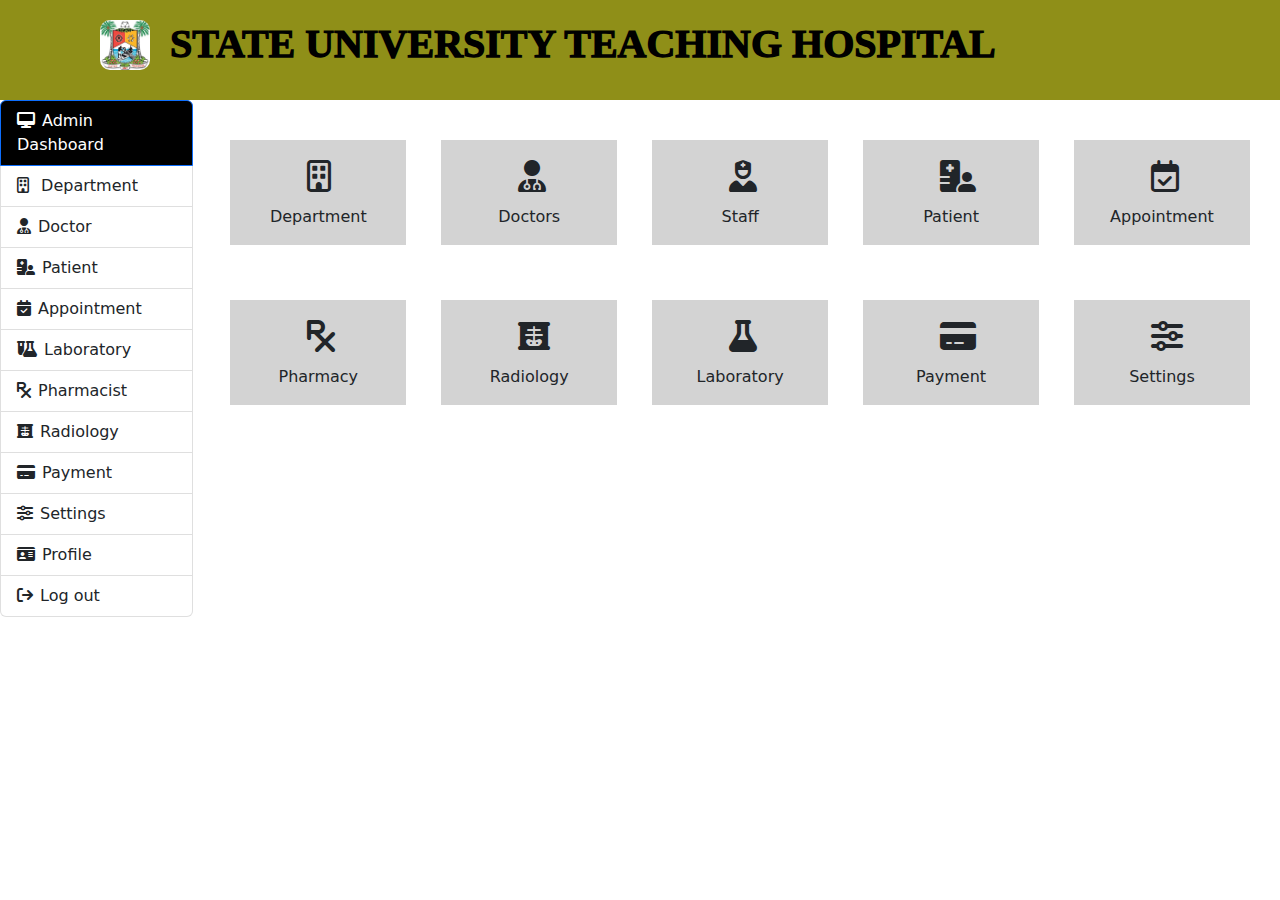
<file: admin.html>
<!DOCTYPE html>
<html lang="en">
<head>
    <meta charset="UTF-8">
    <meta name="viewport" content="width=device-width, initial-scale=1.0">
    <title>Document</title>
    <link href="bootstrap/css/bootstrap.css" rel="stylesheet" type="text/css">
    <link href="fa/css/all.css" rel="stylesheet" type="text/css">
    <link rel="stylesheet" href="loginpage.css" type="text/css">
</head>
<body>
    <!-- this row contain the title and the header -->
    <div class="row">         
                <div class="col-md-12 firstframe">
                  
                     <img src="images/laglogo.webp" alt="lagoslogo" class="laglogo">
                       
                     <h1 class="lasuth"> STATE UNIVERSITY TEACHING HOSPITAL</h1>
                    
                </div>
         </div>
         <!-- this row contain the sidebars and the  -->
         <div class="row">
        <div class="col-md-2 secondframe">
             <div class="col frameone">
                <!-- this is this side bar button -->        
                <div class="list-group newlist"> 
                    <button type="button" class="list-group-item list-group-item-action active dash"aria-current="true" id="dashboard_reset" >
                        <i class="fa-solid fa-desktop icon"></i>Admin Dashboard 
                    </button>
                    <button type="button" class="list-group-item list-group-item-action"> <i class="fa-regular fa-building icon"></i> Department</button>
                    <button type="button" class="list-group-item list-group-item-action"> <i class="fa-solid fa-user-doctor icon"></i>Doctor</button>             
                    <button type="button" class="list-group-item list-group-item-action"> <i class="fa-solid fa-hospital-user icon"></i>Patient</button>
                    <button type="button" class="list-group-item list-group-item-action"> <i class="fa-solid fa-calendar-check icon"></i>Appointment</button>             
                    <button type="button" class="list-group-item list-group-item-action"> <i class="fa-solid fa-flask-vial icon"></i>Laboratory</button>
                    <button type="button" class="list-group-item list-group-item-action"> <i class="fa-solid fa-prescription icon"></i>Pharmacist</button>              
                    <button type="button" class="list-group-item list-group-item-action"> <i class="fa-solid fa-x-ray icon"></i>Radiology</button>
                    <button type="button" class="list-group-item list-group-item-action"> <i class="fa-solid fa-credit-card icon"></i>Payment</button>
                    <button type="button" class="list-group-item list-group-item-action"> <i class="fa-solid fa-sliders icon"></i>Settings</button>  
                    <button type="button" class="list-group-item list-group-item-action"> <i class="fa-solid fa-id-card icon"></i>Profile</button>
                    <button type="button" class="list-group-item list-group-item-action"> <i class="fa-solid fa-arrow-right-from-bracket icon"></i>Log out</button>    
                </div>
            </div>
        </div>
        <!-- the other page beside the side bar -->
        <div class="col-md-10">
                
                <div class="row parent" id="firstrow">
                    <div class="col-md-2 option child" id="department">
                        <i class="fa-regular fa-building fa-2x icons"></i>
                        <p class="title">Department</p>
                    </div>
                     <div class="col-md-2 option child" id="doctor">
                      <i class="fa-solid fa-user-doctor fa-2x icons"></i>
                        <p class="title">Doctors</p>
                     </div>
                     <div class="col-md-2 option child" id="staff">
                        <i class="fa-solid fa-user-nurse fa-2x icons"></i>
                        <p class="title">Staff</p>
                     </div>
                     <div class="col-md-2 option child" id="patient">
                        <i class="fa-solid fa-hospital-user fa-2x icons"></i>
                        <p class="title"> Patient</p>
                     </div>
                     
                     <div class="col-md-2 option child" id="appointment">
                        <i class="fa-regular fa-calendar-check fa-2x icons"></i>
                        <p class="title">Appointment</p>
                    </div>
                </div>
                <div class="row parent"  id="secondrow">
                    <div class="col-md-2 option child" id="pharmacy">
                        <i class="fa-solid fa-prescription fa-2x icons"></i>
                        <p class="title">Pharmacy</p>
                    </div>
                     <div class="col-md-2 option child" id="radiology">
                        <i class="fa-solid fa-x-ray fa-2x icons"></i>
                        <p class="title">Radiology</p>
                     </div>
                     <div class="col-md-2 option child" id="laboratory">
                        <i class="fa-solid fa-flask fa-2x icons"></i>
                        <p class="title">Laboratory</p>
                     </div>
                     <div class="col-md-2 option child" id="payment">
                        <i class="fa-solid fa-credit-card fa-2x icons"></i>
                        <p class="title">Payment</p>
                     </div>
                    <div class="col-md-2 option child "id="settings">
                     <i class="fa-solid fa-sliders fa-2x icons"></i>
                     <p class="title">  Settings</p>
                  </div>
              </div>
              <!-- department_items Number stand for each this and counting from left to rights -->
              <div class="row" id="department_item1" style="display: none;">

               <div class="col-md-10">
                  <ul class="nav nav-tabs">
                    <li class="nav-item">
                      <a class="nav-link active" id="list_btn" href="#">Department List</a>
                    </li>
                    <li class="nav-item">
                       <a class="nav-link active" id="add_btn" href="#">Add New Department</a>
                    </li>
                  </ul>
                       <table class="table" id="list_dept">
                                      <thead>
                                          <tr>
                                              <th>ID</th>
                                              <th>Name</th>
                                              <th>Description</th>
                                              <th>Options</th>
                                              <!-- <th>Doctors</th> -->
                                          </tr>
                                      </thead>
                                      <tbody>
                                          <tr>
                                          <td data-label="ID">0001</td>
                                              <td data-label="Name">Nuerology</td>
                                              <td data-label="Description">They deal with patient like epilepsy,stroke etc</td>
                                              <td data-label="Options">
                                                  <a class="btn btn-primary" href="">Edit</a>
                                                  <a class="btn btn-danger" href="">Delete</a>
                                              </td>
                                          </tr>
                                          <tr>
                                              <td data-label="ID">0002</td>
                                              <td data-label="Name">A&E Department</td>
                                              <td data-label="Description">They deal with accident and emergency patient</td>
                                              <td data-label="Options">
                                                  <a class="btn btn-primary" href="">Edit</a>
                                                  <a class="btn btn-danger" href="">Delete</a>
                                              </td>
                                          </tr>
                                          <tr>
                                              <td data-label="ID">0003</td>
                                              <td data-label="Name">physiotherapy</td>
                                              <td data-label="Description">They deal with patient like stroke etc</td>
                                              <td data-label="Options">
                                                  <a class="btn btn-primary" href="">Edit</a>
                                                  <a class="btn btn-danger" href="">Delete</a>
                                              </td>
                                          </tr>
                                          <tr>
                                              <td data-label="ID">0004</td>
                                              <td data-label="Name">Surgery</td>
                                              <td data-label="Description">They deal with surgery</td>
                                              <td data-label="Options">
                                                  <a class="btn btn-primary" href="">Edit</a>
                                                  <a class="btn btn-danger" href="">Delete</a>
              
                                              </td>
                                          </tr>
                                      </tbody>
                                  </table>  
                                  <div id="add_dept" style="display: none;">
                                      <form action="" method="post">
                                          <h2 class="text-center">LASUTH</h2>
                                          <p class="text-center">Fill the follwwing to add new departmen</p>
                                          <label for="Username">Department Name</label>
                                          <input type="text" class="form-control enter">
                                          <label for="password"> Department Description</label>
                                          <input type="text" class="form-control enter">
                                          <input type="button" class="btn btn-success form-control enter" value="Add New Department">
                                      </form>
                                  </div>         
                  </div>
                  
                   
               </div>
               <div class="row" id="department_item2" style="display:none;">
                  
                  <div class="col-md-10">
                     <ul class="nav nav-tabs">
                       <li class="nav-item">
                         <a class="nav-link active" id="list_doc_btn" href="#">Doctor List</a>
                       </li>
                       <li class="nav-item">
                          <a class="nav-link active" id="add_doc_btn" href="#">Add New Doctor</a>
                       </li>
                     </ul>
                          <table class="table" id="list_doc_dept">
                                         <thead>
                                             <tr>
                                                 <th>ID</th>
                                                 <th> Doctor Name</th>
                                                 <th>Department Name</th>
                                                 
                                                 <th>Options</th>
                                             </tr>
                                         </thead>
                                         <tbody>
                                             <tr>
                                             <td data-label="ID">0001</td>
                                             <td> Dr Ogunjimi</td>
                                                 <td data-label="Name">Nuerology</td>
                                                 
                                                 <td data-label="Options">
                                                     <a class="btn btn-primary" href="">Edit</a>
                                                     <a class="btn btn-danger" href="">Delete</a>
                                                 </td>
                                             </tr>
                                             <tr>
                                                 <td data-label="ID">0002</td>
                                                 <td> Dr Alabi</td> 
                                                 <td data-label="Name">A&E Department</td>
                                                 <td data-label="Options">
                                                     <a class="btn btn-primary" href="">Edit</a>
                                                     <a class="btn btn-danger" href="">Delete</a>
                                                 </td>
                                                 
                                             </tr>
                                             <tr>
                                                 <td data-label="ID">0003</td>
                                                 <td> Dr Muritala</td> 
                                                 <td data-label="Name">physiotherapy</td>
                                                 <td data-label="Options">
                                                     <a class="btn btn-primary" href="">Edit</a>
                                                     <a class="btn btn-danger" href="">Delete</a>
                                                 </td>
                                             </tr>
                                             <tr>
                                                 <td data-label="ID">0004</td>
                                                 <td> Dr Kale</td>
                                                 <td data-label="Name">Surgery</td>
                                                 <td data-label="Options">
                                                     <a class="btn btn-primary" href="">Edit</a>
                                                     <a class="btn btn-danger" href="">Delete</a>
                 
                                                 </td>
                                             </tr>
                                         </tbody>
                                     </table>  
                                     <div id="add_doc_dept" style="display: none;">
                                         <form action="" method="post">
                                            
                                             <label for="Username">Doctor Name</label>
                                             <input type="text" class="form-control enter">
                                             <label for="text"> Departmant</label>
                                             <input type="text" class="form-control enter">
                                             <label for="text"> Email</label>
                                             <input type="text" class="form-control enter">
                                             <label for="address">Address</label>
                                             <input type="text" class="form-control enter">
                                             <label for="number"> Phone Number</label>
                                             <input type="number" class="form-control enter">
                                             <label for="Profile"> Profile</label>
                                             <input type="text" class="form-control enter">
                                             <label for="password">Password</label>
                                             <input type="padssword" class="form-control enter">
                                             <input type="button" class="btn btn-success form-control enter" value="Add New Doctor">
                                         </form>
                                     </div>        
                     </div>

               </div>
               <div class="row" id="department_item3" style="display: none;">
                  <div class="col-md-10">
                     <ul class="nav nav-tabs">
                       <li class="nav-item">
                         <a class="nav-link active" id="list_staff_btn" href="#">Staff List</a>
                       </li>
                       <li class="nav-item">
                          <a class="nav-link active" id="add_staff_btn" href="#">Add New Staff</a>
                       </li>
                     </ul>
                          <table class="table" id="list_staff_dept">
                                         <thead>
                                             <tr>
                                                 <th>ID</th>
                                                 <th>Department</th>
                                                 
                                                 
                                                 <th>Staff</th>
                                                 <th>Options</th>
                                             </tr>
                                         </thead>
                                         <tbody>
                                             <tr>
                                             <td data-label="ID">0001</td>
                                                 <td data-label="Name">Nurse</td>
                                                 <td>
                                                    Mrs adeyemo 
                                                 </td>
                                                 <td data-label="Options">
                                                     <a class="btn btn-primary" href="">Edit</a>
                                                     <a class="btn btn-danger" href="">Delete</a>
                                                 </td>
                                             </tr>
                                             <tr>
                                                 <td data-label="ID">0002</td>
                                                 <td data-label="Name">Admin</td>
                                                
                                                 <td>
                                                    Mrs Adesanya   
                                                 </td>
                                                 <td data-label="Options">
                                                     <a class="btn btn-primary" href="">Edit</a>
                                                     <a class="btn btn-danger" href="">Delete</a>
                                                 </td>
                                                 
                                             </tr>
                                             <tr>
                                                 <td data-label="ID">0003</td>
                                                 <td data-label="Name">Physi</td>
                                                 <td>
                                                 Mrs kolawole 
                                                 </td>
                                                 <td data-label="Options">
                                                     <a class="btn btn-primary" href="">Edit</a>
                                                     <a class="btn btn-danger" href="">Delete</a>
                                                 </td>
                                             </tr>
                                             <tr>
                                                 <td data-label="ID">0004</td>
                                                 <td data-label="Name">Lab</td>
                                                 <td>
                                                    Mrs Adams  
                                                 </td>
                                                 <td data-label="Options">
                                                     <a class="btn btn-primary" href="">Edit</a>
                                                     <a class="btn btn-danger" href="">Delete</a>
                 
                                                 </td>
                                             </tr>
                                         </tbody>
                                     </table>  
                                     <div id="add_staff_dept" style="display: none;">
                                         <form action="" method="post">
                                            
                                             <label for="Username">Staff Name</label>
                                             <input type="text" class="form-control enter">
                                             <label for="text"> Departmant</label>
                                             <input type="text" class="form-control enter">
                                             <label for="text"> Email</label>
                                             <input type="text" class="form-control enter">
                                             <label for="address">Address</label>
                                             <input type="text" class="form-control enter">
                                             <label for="number"> Phone Number</label>
                                             <input type="number" class="form-control enter">
                                             <label for="Profile"> Profile</label>
                                             <input type="text" class="form-control enter">
                                             <label for="password">Password</label>
                                             <input type="padssword" class="form-control enter">
                                             <input type="button" class="btn btn-success form-control enter" value="Add New Doctor">
                                         </form>
                                     </div>        
                     </div>

               </div>
               <div class="row" id="department_item4" style="display: none;">
                  <div class="col-md-10">
                     <ul class="nav nav-tabs">
                       <li class="nav-item">
                         <a class="nav-link active" id="list_patient_btn" href="#">Patient List</a>
                       </li>
                       <li class="nav-item">
                          <a class="nav-link active" id="add_patient_btn" href="#">Add New Patient</a>
                       </li>
                     </ul>
                          <table class="table" id="list_patient_dept">
                                         <thead>
                                             <tr>
                                                 <th>ID</th>
                                                 <th>Name</th>
                                                 <th>Phone</th>
                                                 <th>Date of Birth</th>
                                                 <th>Address</th>
                                                 <th>Vital sign</th>
                                                 <th>Options</th>
                                             </tr>
                                         </thead>
                                         <tbody>
                                             <tr>
                                             <td data-label="ID">0001</td>
                                                 <td data-label="Name"> Alao Adekunle</td>
                                                 <td>08070672625 </td>
                                                 <td>20th, january,2000 </td>
                                                 <td>Ikeja Lagos </td>
                                                 <td data-label="Options">
                                                     <a class="btn btn-warning" href="">View Vital</a>   
                                                 </td>
                                                 <td data-label="Options">
                                                     <a class="btn btn-primary" href="">Edit</a>
                                                     <a class="btn btn-danger" href="">Delete</a>
                                                 </td>
                                             </tr>
                                             <tr>
                                                 <td data-label="ID">0002</td>
                                                     <td data-label="Name"> Alakija James</td>
                                                     <td>08020972625 </td>
                                                     <td>17th,March,2000 </td>
                                                     <td>ikorodu, Lagos </td>
                                                     <td data-label="Options">
                                                         <a class="btn btn-warning" href="">View Vital</a>   
                                                     </td>
                                                     <td data-label="Options">
                                                         <a class="btn btn-primary" href="">Edit</a>
                                                         <a class="btn btn-danger" href="">Delete</a>
                                                     </td>
                                                 </tr>
                                                 <tr>
                                                     <td data-label="ID">0003</td>
                                                         <td data-label="Name"> ikechukwu Daniel</td>
                                                         <td>08080572625 </td>
                                                         <td>5th,December,1999 </td>
                                                         <td>ijebu, Ogun </td>
                                                         <td data-label="Options">
                                                             <a class="btn btn-warning" href="">View Vital</a>   
                                                         </td>
                                                         <td data-label="Options">
                                                             <a class="btn btn-primary" href="">Edit</a>
                                                             <a class="btn btn-danger" href="">Delete</a>
                                                         </td>
                                                     </tr>
                                                     <tr>
                                                         <td data-label="ID">0004</td>
                                                             <td data-label="Name"> Bala Audu</td>
                                                             <td>0809022625 </td>
                                                             <td>9th,Febuary,1995 </td>
                                                             <td>Abeokuta, Ogun </td>
                                                             <td data-label="Options">
                                                                 <a class="btn btn-warning" href="">View Vital</a>   
                                                             </td>
                                                             <td data-label="Options">
                                                                 <a class="btn btn-primary" href="">Edit</a>
                                                                 <a class="btn btn-danger" href="">Delete</a>
                                                             </td>
                                                         </tr>
                                         </tbody>
                                     </table>  
                                     <div id="add_patient_dept" style="display: none;">
                                         <form action="" method="post">
                                             <input type="text" class="form-control enter" value="Identification Number">
                                             <input type="text" class="form-control enter" value="Name">
                                             <input type="Text" class="form-control enter" value="PhoneNumber">
                                             <input type="text" class="form-control enter" value="Email"> 
                                             <input type="text" class="form-control enter" value="Address">
                                             
                                             <input type="date" class="form-control enter" value="Date of Birth">
                                             <input type="padssword" class="form-control enter"value="Password">
                                             <input type="button" class="btn btn-success form-control enter" value="Add New Doctor">
                                         </form>
                                     </div>        
                     </div>
               </div>
               <div class="row" id="department_item5" style="display: none;">

                  <div class="col-md-10">
                     <ul class="nav nav-tabs">
                       <li class="nav-item">
                         <a class="nav-link active" id="list_appointment_btn" href="#">Appointment List</a>
                       </li>
                       <li class="nav-item">
                          <a class="nav-link active" id="add_appointment_btn" href="#">Add New Appointment</a>
                       </li>
                     </ul>
                          <table class="table" id="list_appointment">
                                         <thead>
                                             <tr>
                                                 <th>ID</th>
                                                 <th>Patient Name</th>
                                                 <th>Doctor Name</th>
                                                 <th>Description</th>
                                                 <th>Date of Appointement</th>
                                                 <th>Status</th>
                                                 <th>Options</th>
                                             </tr>
                                         </thead>
                                         <tbody>
                                             <tr>
                                             <td data-label="ID">0001</td>
                                                 <td >Alao Adekunle</td>
                                                 <td>Dr Ogunjimi</td>
                                                 <td>Pain Incresing and Headache</td>
                                                 <td>25th, August,2023</td>
                                                 <td data-label="Options">
                                                     <a class="btn btn-success" href="">Approved</a>   
                                                 </td>
                                                 <td data-label="Options">
                                                     <a class="btn btn-primary" href="">Edit</a>
                                                     <a class="btn btn-danger" href="">Delete</a>
                                                 </td>
                                             </tr>
                                             <tr>
                                                 <td data-label="ID">0002</td>
                                                     <td >Bala Audu</td>
                                                     <td>Dr Alabi</td>
                                                     <td>Pain Incresing and Headache</td>
                                                     <td>5th, August,2023</td>
                                                     <td data-label="Options">
                                                         <a class="btn btn-success" href="">Approved</a>   
                                                     </td>
                                                     <td data-label="Options">
                                                         <a class="btn btn-primary" href="">Edit</a>
                                                         <a class="btn btn-danger" href="">Delete</a>
                                                     </td>
                                                 </tr>
                                                 
                                         </tbody>
                                     </table>  
                                     <div id="add_appointment" style="display: none;">
                                         <form action="" method="post">
                                             <label for="">Identification Number</label>
                                             <input type="Number" class="form-control enter" Name="appointment number">
                                             <label for="">Patient Name</label>
                                             <input type="text" class="form-control enter" name="Patientname">
                                             <label for="">Doctor Name</label>
                                             <input type="Text" class="form-control enter" name="Doctorname">
                                             <label for="">Drescription</label>
                                             <input type="text" class="form-control enter" name="Description"> 
                                             
                                             <label for="">Date of appointment</label>
                                             <input type="date" class="form-control enter" value="Date of appointment">
                                             
                                             <input type="button" class="btn btn-success form-control enter" value="Add New Appointement">
                                         </form>
                                     </div>        
                     </div>

               </div>
               <div class="row" id="department_item6" style="display: none;">
                <div class="col-md-10">
                    <ul class="nav nav-tabs">
                      <li class="nav-item">
                        <a class="nav-link active" id="list_pharmacy_btn" href="#">Pharmacy List</a>
                      </li>
                      <li class="nav-item">
                         <a class="nav-link active" id="add_pharmacy_btn" href="#">Add New Pharmacy</a>
                      </li>
                    </ul>
                         <table class="table" id="list_pharmacy">
                                        <thead>
                                            <tr>
                                                <th>ID</th>
                                                <th>Pharmacy Name</th>
                                                <th>Pharmacy Location</th>  
                                                <th>Options</th>
                                            </tr>
                                        </thead>
                                        <tbody>
                                            <tr>
                                            <td>0001</td>
                                                <td >MyHealth pharmacy</td>
                                                <td>A&E Building</td>
                                               
                                                <td data-label="Options">
                                                    <a class="btn btn-primary" href="">Edit</a>
                                                    <a class="btn btn-danger" href="">Delete</a>
                                                </td>
                                            </tr>
                                            <tr>
                                                <td data-label="ID">0002</td>
                                                    <td >Blooms</td>
                                                    <td>GOPD BUilding</td>
                                                    <td data-label="Options">
                                                        <a class="btn btn-primary" href="">Edit</a>
                                                        <a class="btn btn-danger" href="">Delete</a>
                                                    </td>
                                                </tr>
                                                
                                        </tbody>
                                    </table>  
                                    <div id="add_pharmacy" style="display: none;">
                                        <form action="" method="post">
                                            <label for="">Pharmacy Name</label>
                                            <input type="text" class="form-control enter" name="Patientname">
                                            <label for="">Pharmacy Location</label>
                                            <input type="Text" class="form-control enter" name="Doctorname">
                                           
                                       
                                            
                                            <input type="button" class="btn btn-success form-control enter" value="Add New Pharmacy">
                                        </form>
                                    </div>        
                    </div>

               </div>
               <div class="row" id="department_item7" style="display: none;">
                <div class="col-md-10">
                    <ul class="nav nav-tabs">
                      <li class="nav-item">
                        <a class="nav-link active" id="list_radiology_btn" href="#">Radiology List</a>
                      </li>
                      <li class="nav-item">
                         <a class="nav-link active" id="add_radiology_btn" href="#">Add New Radiology</a>
                      </li>
                    </ul>
                         <table class="table" id="list_radiology">
                                        <thead>
                                            <tr>
                                                <th>ID</th>
                                                <th>Radiology Name</th>
                                                <th>Radiology Location</th>  
                                                <th>Options</th>
                                            </tr>
                                        </thead>
                                        <tbody>
                                            <tr>
                                            <td>0001</td>
                                                <td >Radiology 1</td>
                                                <td>Radiology  Building</td>
                                               
                                                <td data-label="Options">
                                                    <a class="btn btn-primary" href="">Edit</a>
                                                    <a class="btn btn-danger" href="">Delete</a>
                                                </td>
                                            </tr>
                                            <tr>
                                                <td data-label="ID">0002</td>
                                                    <td >Radiology building</td>
                                                    <td>GOPD BUilding</td>
                                                    <td data-label="Options">
                                                        <a class="btn btn-primary" href="">Edit</a>
                                                        <a class="btn btn-danger" href="">Delete</a>
                                                    </td>
                                                </tr>
                                                
                                        </tbody>
                                    </table>  
                                    <div id="add_radiology" style="display: none;">
                                        <form action="" method="post">
                                            <label for="">Radiology Name</label>
                                            <input type="text" class="form-control enter" name="Patientname">
                                            <label for="">Radiology Location</label>
                                            <input type="Text" class="form-control enter" name="Doctorname">
                                           
                                       
                                            
                                            <input type="button" class="btn btn-success form-control enter" value="Add New Pharmacy">
                                        </form>
                                    </div>        
                    </div>

               </div>
               <div class="row" id="department_item8" style="display: none;">
                <div class="col-md-10">
                    <ul class="nav nav-tabs">
                      <li class="nav-item">
                        <a class="nav-link active" id="list_laboratory_btn" href="#">Laboratry List</a>
                      </li>
                      <li class="nav-item">
                         <a class="nav-link active" id="add_laboratory_btn" href="#">Add New Laboratory</a>
                      </li>
                    </ul>
                         <table class="table" id="list_laboratory">
                                        <thead>
                                            <tr>
                                                <th>ID</th>
                                                <th>LaboratoryName</th>
                                                <th>laboratory Location</th>  
                                                <th>Options</th>
                                            </tr>
                                        </thead>
                                        <tbody>
                                            <tr>
                                            <td>0001</td>
                                                <td >laboratory 1</td>
                                                <td>Main laboratory </td>
                                               
                                                <td data-label="Options">
                                                    <a class="btn btn-primary" href="">Edit</a>
                                                    <a class="btn btn-danger" href="">Delete</a>
                                                </td>
                                            </tr>
                                            <tr>
                                                <td data-label="ID">0002</td>
                                                    <td >laboratory 2</td>
                                                    <td>CMPC Laboratory</td>
                                                    <td data-label="Options">
                                                        <a class="btn btn-primary" href="">Edit</a>
                                                        <a class="btn btn-danger" href="">Delete</a>
                                                    </td>
                                                </tr>
                                                
                                        </tbody>
                                    </table>  
                                    <div id="add_laboratory" style="display: none;">
                                        <form action="" method="post">
                                            <label for="">laboratory Name</label>
                                            <input type="text" class="form-control enter" name="Patientname">
                                            <label for="">laboratory Location</label>
                                            <input type="Text" class="form-control enter" name="Doctorname">
                                           
                                       
                                            
                                            <input type="button" class="btn btn-success form-control enter" value="Add New Pharmacy">
                                        </form>
                                    </div>        
                    </div>

               </div>
               <div class="row" id="department_item9" style="display: none;">
                <div class="col-md-10">
                    <ul class="nav nav-tabs">
                      <li class="nav-item">
                        <a class="nav-link active" id="list_payment_btn" href="#">Payment List</a>
                      </li>
                      <li class="nav-item">
                         <a class="nav-link active" id="add_payment_btn" href="#">Add New Payment</a>
                      </li>
                    </ul>
                         <table class="table" id="list_payment">
                                        <thead>
                                            <tr>
                                                <th>ID</th>
                                                <th>Patient Name</th>
                                                <th>Patient ID</th>  
                                                <th>Patient Phone Number</th>  
                                                <th>Total Amount</th>  
                                                <th>Options</th>
                                            </tr>
                                        </thead>
                                        <tbody>
                                            <tr>
                                            <td>0001</td>
                                                <td >Adamu Garba</td>
                                                <td>1P78RD</td>
                                                <td>09137846539</td>
                                                <td>15,000</td>
                                               
                                                <td data-label="Options">
                                                    <a class="btn btn-primary" href="">Edit</a>
                                                    <a class="btn btn-danger" href="">Delete</a>
                                                </td>
                                            </tr>
                                            <tr>
                                                <td>0001</td>
                                                <td >Uche okon</td>
                                                <td>1P98RD</td>
                                                <td>08093846539</td>
                                                <td>9,000</td>
                                               
                                                <td data-label="Options">
                                                    <a class="btn btn-primary" href="">Edit</a>
                                                    <a class="btn btn-danger" href="">Delete</a>
                                                </td>
                                                </tr>
                                                
                                        </tbody>
                                    </table>  
                                    <div id="add_payment" style="display: none;">
                                        <form action="" method="post">
                                            <div>
                                                <label for="">Patient Name</label>
                                                <input type="text" class="form-label enter" name="Patientname">
                                                
                                                <label for="">Patient Number</label>
                                                <input type="text" class="form-label enter" name="patientNumber">
                                            </div>
                                      
                                            <div>
                                                <label for="">Date</label>
                                                <input type="date" class="form-label enter" name="date">
                                                
                                                <label for="">Doctor In-charge</label>
                                                <input type="text" class="form-label enter" name="doctorName">
                                            </div>
                                            <div>
                                                <label for="">Lab test </label>
                                                <input type="number" class="form-label enter" name="Lab test">
                                                <label for="">X-raytest </label>
                                                <input type="number" class="form-label enter" name="Lab test">
                                            </div>
                                            <div>
                                                <label for="">Service Info</label>
                                                <input type="text" class="form-label enter" name="">
                                                <label for="">Quality </label>
                                                <input type="number" class="form-label enter" name="">
                                            </div>
                                            <div>
                                                <label for="">Price </label>
                                                <input type="number" class="form-label enter" name="Lab test">
                                                <label for="">Total Amt </label>
                                                <input type="number" class="form-label enter" name="Lab test">
                                            </div>
                                            <input type="button" class="btn btn-success form-label enter" value="Save Invoice">
                                        </form>
                                    </div>        
                    </div>

               </div>
            

        </div>
 </div>
       

    
        
        
      
 <script src="jquery.js" type="text/javascript">
		
 </script>

 <script type="text/javascript">
  $(document).ready(function(){
   $("#department").click(function(){
      $("#firstrow").hide();
      $("#secondrow").hide();
      $("#department_item1").show();
   })
   $("#doctor").click(function(){
      $("#firstrow").hide();
      $("#secondrow").hide();
      $("#department_item2").show();
   })
   $("#staff").click(function(){
      $("#firstrow").hide();
      $("#secondrow").hide();
      $("#department_item3").show();
   })
   $("#patient").click(function(){
      $("#firstrow").hide();
      $("#secondrow").hide();
      $("#department_item4").show();
   })
   $("#appointment").click(function(){
      $("#firstrow").hide();
      $("#secondrow").hide();
      $("#department_item5").show();
   })
   $("#pharmacy").click(function(){
      $("#firstrow").hide();
      $("#secondrow").hide();
      $("#department_item6").show();
   })
   $("#radiology").click(function(){
      $("#firstrow").hide();
      $("#secondrow").hide();
      $("#department_item7").show();
   })
   $("#laboratory").click(function(){
      $("#firstrow").hide();
      $("#secondrow").hide();
      $("#department_item8").show();
   })
   $("#payment").click(function(){
      $("#firstrow").hide();
      $("#secondrow").hide();
      $("#department_item9").show();
   })
$("#dashboard_reset").click(function(){
   $("#firstrow").show();
   $("#secondrow").show();
   $("#department_item1").hide();
   $("#department_item2").hide();
   $("#department_item3").hide();
   $("#department_item4").hide();
   $("#department_item5").hide();
   $("#department_item6").hide();
   $("#department_item7").hide();
   $("#department_item8").hide();
   $("#department_item9").hide();
})
   $("#list_btn").click(function(){
   $("#list_dept").show();
   $("#add_dept").hide();
      })
   $("#add_btn").click(function(){
   $("#list_dept").hide();
   $("#add_dept").show();
      })
   $("#list_doc_btn").click(function(){
   $("#list_doc_dept").show();
   $("#add_doc_dept").hide();
      })
   $("#add_doc_btn").click(function(){
   $("#list_doc_dept").hide();
   $("#add_doc_dept").show();
      })
   $("#list_staff_btn").click(function(){
   $("#list_staff_dept").show();
   $("#add_staff_dept").hide();
      })
   $("#add_staff_btn").click(function(){
   $("#list_staff_dept").hide();
   $("#add_staff_dept").show();
      })
   $("#list_patient_btn").click(function(){
   $("#list_patient_dept").show();
   $("#add_patient_dept").hide();
      })
   $("#add_patient_btn").click(function(){
   $("#list_patient_dept").hide();
   $("#add_patient_dept").show();
      })
   $("#list_appointment_btn").click(function(){
   $("#list_appointment").show();
   $("#add_appointment").hide();
      })
   $("#add_appointment_btn").click(function(){
   $("#list_appointment").hide();
   $("#add_appointment").show();
      })
    $("#list_pharmacy_btn").click(function(){
    $("#list_pharmacy").show();
    $("#add_pharmacy").hide();
      })
    $("#add_pharmacy_btn").click(function(){
    $("#list_pharmacy").hide();
    $("#add_pharmacy").show();
      })
    $("#list_radiology_btn").click(function(){
    $("#list_radiology").show();
    $("#add_radiology").hide();
      })
    $("#add_radiology_btn").click(function(){
    $("#list_radiology").hide();
    $("#add_radiology").show();
      })
    $("#list_laboratory_btn").click(function(){
    $("#list_laboratory").show(); 
    $("#add_laboratory").hide();
      })
    $("#add_laboratory_btn").click(function(){
    $("#list_laboratory").hide();
    $("#add_laboratory").show();
      })
    $("#list_payment_btn").click(function(){
    $("#list_payment").show();
    $("#add_payment").hide();
      })
    $("#add_payment_btn").click(function(){
    $("#list_payment").hide();
    $("#add_payment").show();
      })
   
 })
  </script>
            
       
            
       

    
</body>
</html>
</file>
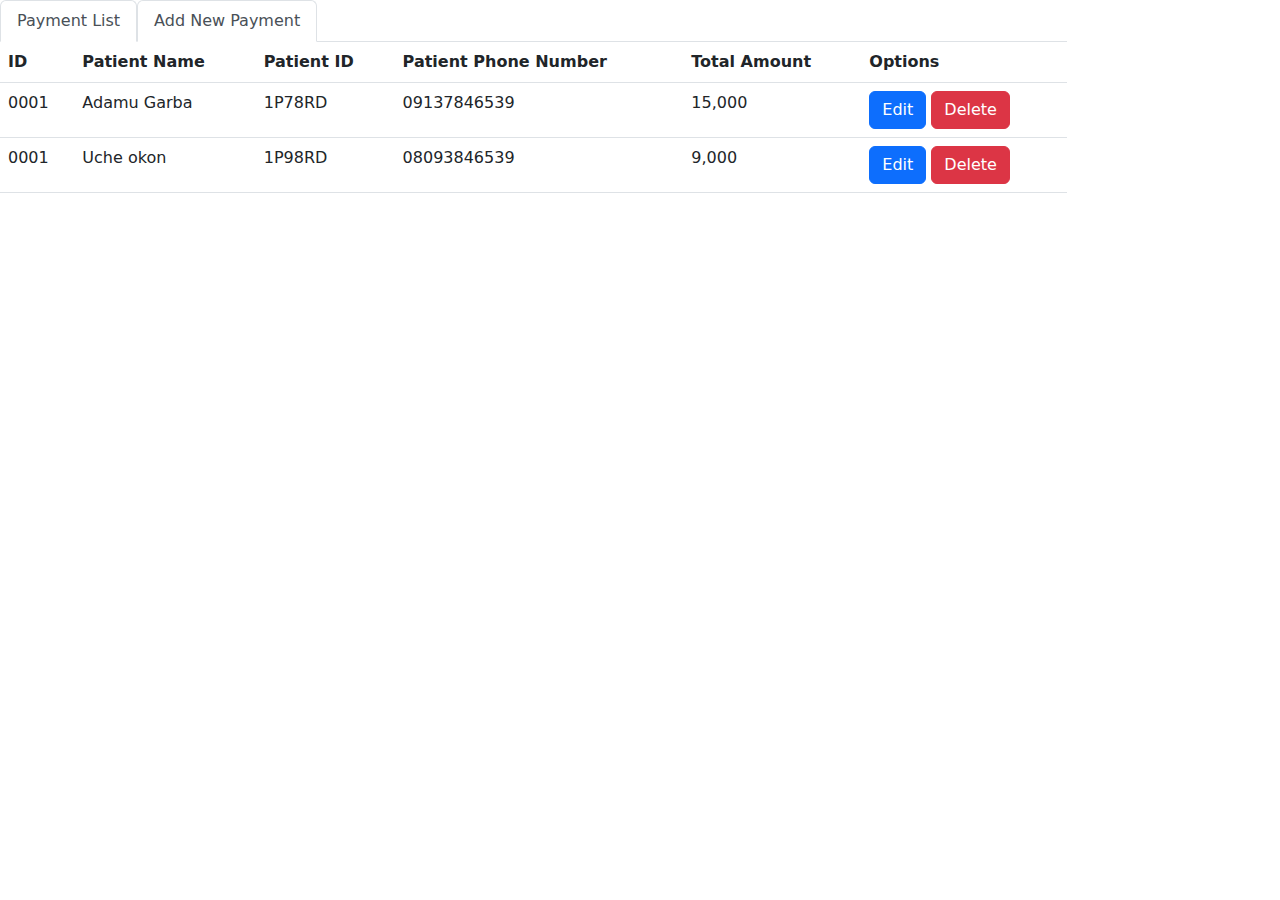
<file: department.html>
<!DOCTYPE html>
<html lang="en">
<head>
    <meta charset="UTF-8">
    <meta name="viewport" content="width=device-width, initial-scale=1.0">
    <title>Document</title>
    <link href="bootstrap/css/bootstrap.css" rel="stylesheet" type="text/css">
    <link href="fa/css/all.css" rel="stylesheet" type="text/css">
    <link rel="stylesheet" href="loginpage.css" type="text/css">
</head>
<body>
    <div class="col-md-10">
    <ul class="nav nav-tabs">
      <li class="nav-item">
        <a class="nav-link active" id="list_payment_btn" href="#">Payment List</a>
      </li>
      <li class="nav-item">
         <a class="nav-link active" id="add_payment_btn" href="#">Add New Payment</a>
      </li>
    </ul>
         <table class="table" id="list_payment">
                        <thead>
                            <tr>
                                <th>ID</th>
                                <th>Patient Name</th>
                                <th>Patient ID</th>  
                                <th>Patient Phone Number</th>  
                                <th>Total Amount</th>  
                                <th>Options</th>
                            </tr>
                        </thead>
                        <tbody>
                            <tr>
                            <td>0001</td>
                                <td >Adamu Garba</td>
                                <td>1P78RD</td>
                                <td>09137846539</td>
                                <td>15,000</td>
                               
                                <td data-label="Options">
                                    <a class="btn btn-primary" href="">Edit</a>
                                    <a class="btn btn-danger" href="">Delete</a>
                                </td>
                            </tr>
                            <tr>
                                <td>0001</td>
                                <td >Uche okon</td>
                                <td>1P98RD</td>
                                <td>08093846539</td>
                                <td>9,000</td>
                               
                                <td data-label="Options">
                                    <a class="btn btn-primary" href="">Edit</a>
                                    <a class="btn btn-danger" href="">Delete</a>
                                </td>
                                </tr>
                                
                        </tbody>
                    </table>  
                    <div id="add_payment" style="display: none;">
                        <form action="" method="post">
                            <div>
                                <label for="">Patient Name</label>
                                <input type="text" class="form-label enter" name="Patientname">
                                
                                <label for="">Patient Number</label>
                                <input type="text" class="form-label enter" name="patientNumber">
                            </div>
                      
                            <div>
                                <label for="">Date</label>
                                <input type="date" class="form-label enter" name="date">
                                
                                <label for="">Doctor In-charge</label>
                                <input type="text" class="form-label enter" name="doctorName">
                            </div>
                            <div>
                                <label for="">Lab test </label>
                                <input type="number" class="form-label enter" name="Lab test">
                                <label for="">X-raytest </label>
                                <input type="number" class="form-label enter" name="Lab test">
                            </div>
                            <div>
                                <label for="">Service Info</label>
                                <input type="text" class="form-label enter" name="">
                                <label for="">Quality </label>
                                <input type="number" class="form-label enter" name="">
                            </div>
                            <div>
                                <label for="">Price </label>
                                <input type="number" class="form-label enter" name="Lab test">
                                <label for="">Total Amt </label>
                                <input type="number" class="form-label enter" name="Lab test">
                            </div>
                            <input type="button" class="btn btn-success form-label enter" value="Save Invoice">
                        </form>
                    </div>        
    </div>

    <script src="jquery.js" type="text/javascript">
		
    </script>
   
    <script type="text/javascript">
     $(document).ready(function(){
      $("#list_payment_btn").click(function(){
         $("#list_payment").show();
         $("#add_payment").hide();
      })
      $("#add_payment_btn").click(function(){
         $("#list_payment").hide();
         $("#add_payment").show();
      })
   
    })
     </script>
               
    
</body>
</html>
</file>
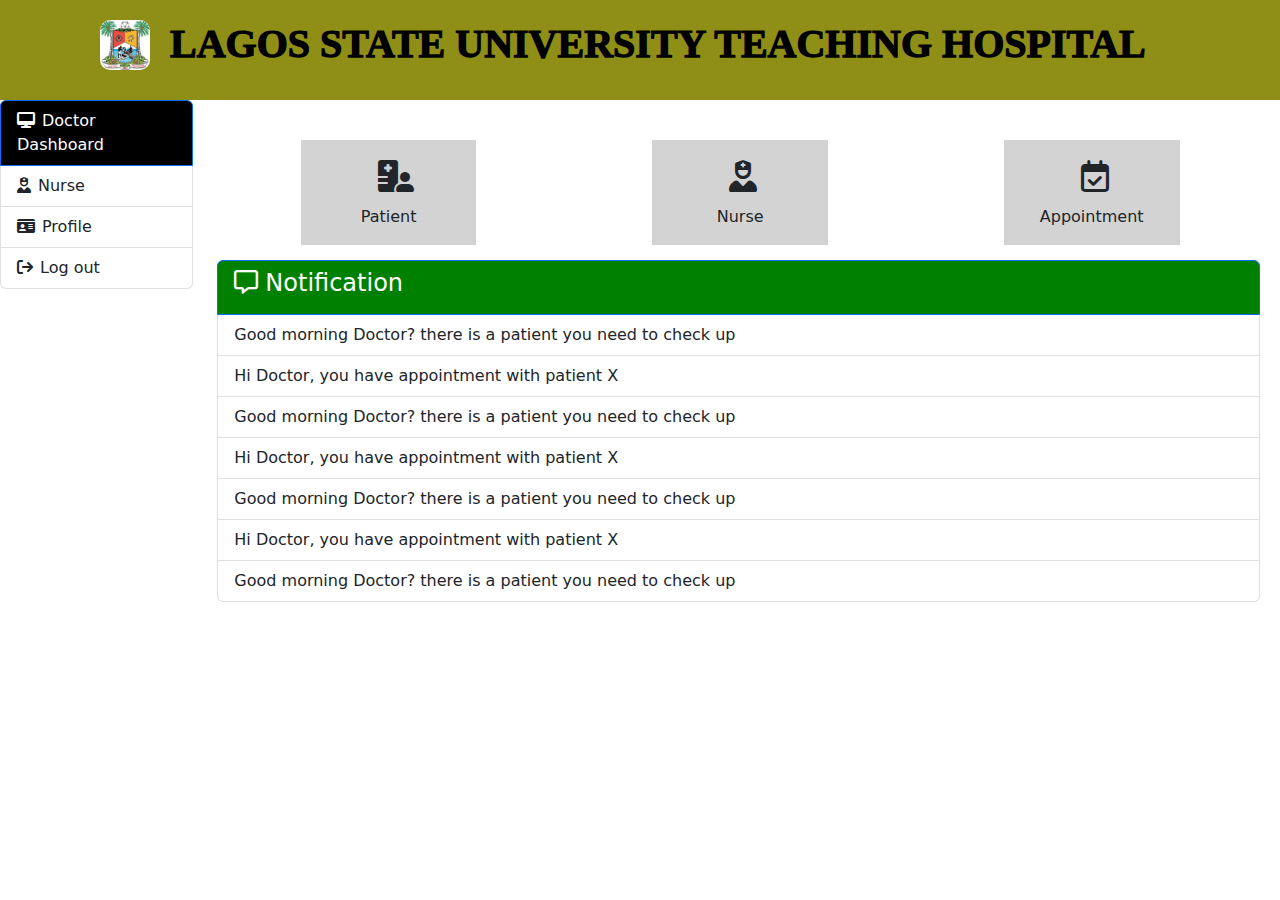
<file: doctor.html>
<!DOCTYPE html>
<html lang="en">
<head>
    <meta charset="UTF-8">
    <meta name="viewport" content="width=device-width, initial-scale=1.0">
    <title>Document</title>
    <link href="bootstrap/css/bootstrap.css" rel="stylesheet" type="text/css">
    <link href="fa/css/all.css" rel="stylesheet" type="text/css">
    <link rel="stylesheet" href="loginpage.css" type="text/css">
</head>
<body>
    
    <div class="row">
       
                
                <div class="col-md-12 firstframe">
                    <img src="images/laglogo.webp" alt="lagoslogo" class="laglogo">
                    
                    <h1 class="lasuth"> LAGOS STATE UNIVERSITY TEACHING HOSPITAL</h1>
            
                   

                </div>
         </div>
         <div class="row">

            <div class="col-md-2 secondframe">

             <div class="col frameone">
             
                <div class="list-group newlist">
                <button type="button" class="list-group-item list-group-item-action active dash"aria-current="true" >
                    <i class="fa-solid fa-desktop icon"></i>Doctor Dashboard 
                </button>
                <button type="button" class="list-group-item list-group-item-action"> <i class="fa-solid fa-user-nurse icon"></i>Nurse </button>
                
                
                
                
                <button type="button" class="list-group-item list-group-item-action"> <i class="fa-solid fa-id-card icon"></i>Profile</button>
                <button type="button" class="list-group-item list-group-item-action"> <i class="fa-solid fa-arrow-right-from-bracket icon"></i>Log out</button>
                
              </div>

            </div>
        </div>
        <div class="col-md-10">
                
                <div class="row parent">
                    <div class="col-md-2 option child">
                        <i class="fa-solid fa-hospital-user fa-2x icons"></i>
                        <p class="title"> Patient</p>
     
                     </div>
                    
                     <div class="col-md-2 option child">
                        <i class="fa-solid fa-user-nurse fa-2x icons"></i>
                        <p class="title">Nurse</p>
     
                     </div>
                     
                     
                     <div class="col-md-2 option child">
                        <i class="fa-regular fa-calendar-check fa-2x icons"></i>
                        <p class="title">Appointment</p>
                    </div>
                   

                </div>
              <div class="row">
                <div class="col">

                    <div class="list-group notify">
                        <a href="#" class="list-group-item list-group-item-action active change" aria-current="true">
                        <h4> <i class="fa-regular fa-message icon"></i>Notification</h4>
                        </a>
                        <a href="#" class="list-group-item list-group-item-action">Good morning Doctor? there is a patient you need to check up</a>
                        <a href="#" class="list-group-item list-group-item-action">Hi Doctor, you have appointment with patient X</a>
                        <a href="#" class="list-group-item list-group-item-action">Good morning Doctor? there is a patient you need to check up</a>
                        <a href="#" class="list-group-item list-group-item-action">Hi Doctor, you have appointment with patient X</a>
                        <a href="#" class="list-group-item list-group-item-action">Good morning Doctor? there is a patient you need to check up</a>
                        <a href="#" class="list-group-item list-group-item-action"> Hi Doctor, you have appointment with patient X</a>
                        <a href="#" class="list-group-item list-group-item-action"> Good morning Doctor? there is a patient you need to check up</a>
                        
                      </div>
  



                </div>
              </div>

        </div>
 </div>    
</body>
</html>
</file>
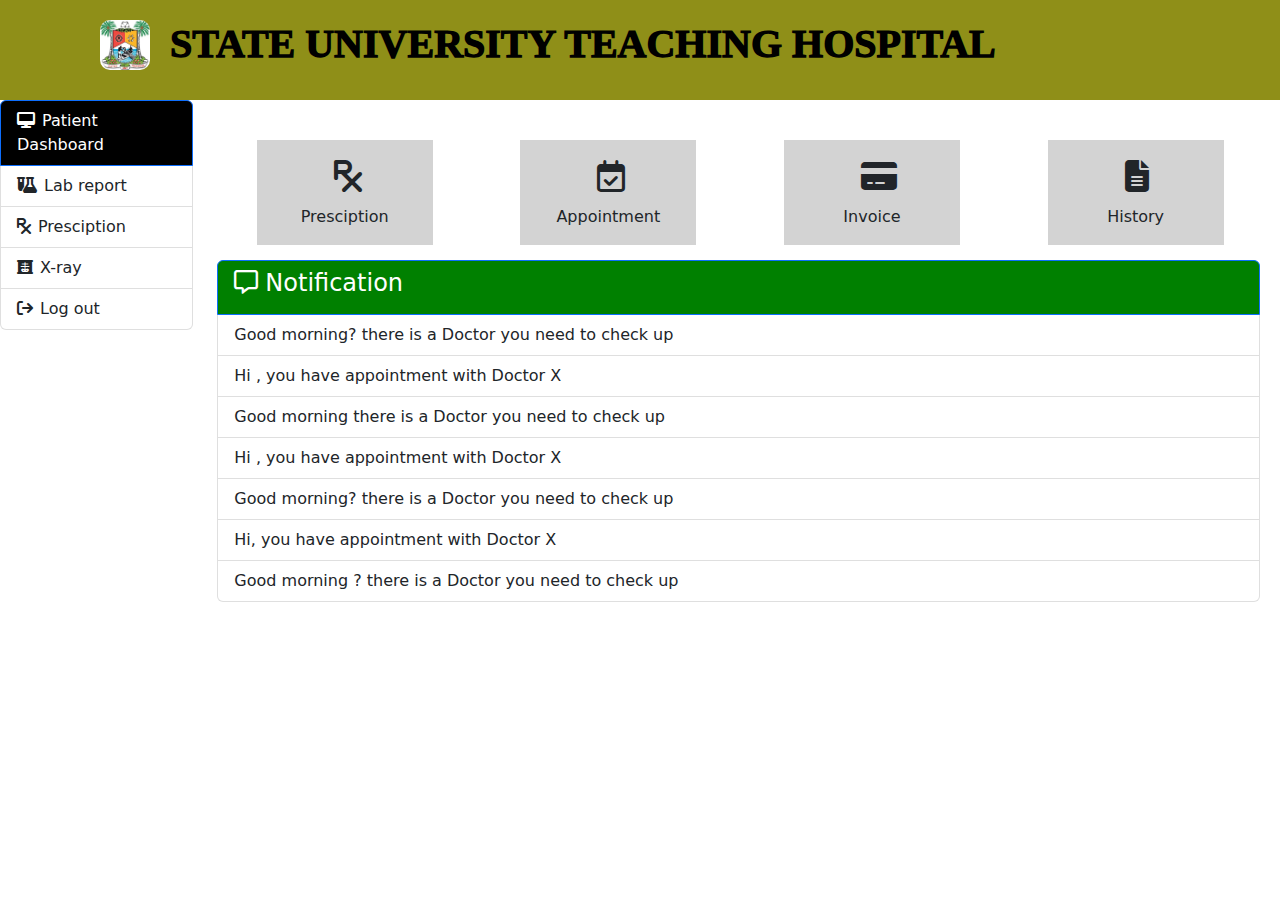
<file: patient.html>
<!DOCTYPE html>
<html lang="en">
<head>
    <meta charset="UTF-8">
    <meta name="viewport" content="width=device-width, initial-scale=1.0">
    <title>Document</title>
    <link href="bootstrap/css/bootstrap.css" rel="stylesheet" type="text/css">
    <link href="fa/css/all.css" rel="stylesheet" type="text/css">
    <link rel="stylesheet" href="loginpage.css" type="text/css">
</head>
<body>
    
    <div class="row">
       
                
                <div class="col-md-12 firstframe">
                    <img src="images/laglogo.webp" alt="lagoslogo" class="laglogo">
                    
                    <h1 class="lasuth">STATE UNIVERSITY TEACHING HOSPITAL</h1>
            
                   

                </div>
         </div>
         <div class="row">

            <div class="col-md-2 secondframe">

             <div class="col frameone">
             
                <div class="list-group newlist">
                <button type="button" class="list-group-item list-group-item-action active dash"aria-current="true" >
                    <i class="fa-solid fa-desktop icon "></i>Patient Dashboard 
                </button>
                
                <button type="button" class="list-group-item list-group-item-action"> <i class="fa-solid fa-flask-vial icon"></i>Lab report</button>
                <button type="button" class="list-group-item list-group-item-action"> <i class="fa-solid fa-prescription icon"></i>Presciption</button>
                
                <button type="button" class="list-group-item list-group-item-action"> <i class="fa-solid fa-x-ray icon"></i>X-ray</button>
                <button type="button" class="list-group-item list-group-item-action"> <i class="fa-solid fa-arrow-right-from-bracket icon"></i>Log out</button>
                
              </div>

            </div>
        </div>
        <div class="col-md-10">
                
                <div class="row parent">
                    
                     <div class="col-md-2 option child ">
                        <i class="fa-solid fa-prescription fa-2x icons"></i>
                        <p class="title">Presciption</p>
                    </div>
                     
                     <div class="col-md-2 option child">
                        <i class="fa-regular fa-calendar-check fa-2x icons"></i>
                        <p class="title">Appointment</p>
                    </div>
                    <div class="col-md-2 option child ">
                        <i class="fa-solid fa-credit-card fa-2x icons"></i>
                        <p class="title">Invoice</p>
                    </div>
                    <div class="col-md-2 option child ">
                        <i class="fa-solid fa-file-lines fa-2x icons"></i>
                        <p class="title">History</p>
                    </div>

                </div>
              <div class="row">
                <div class="col">

                    <div class="list-group notify">
                        <a href="#" class="list-group-item list-group-item-action active change" aria-current="true">
                        <h4> <i class="fa-regular fa-message icon"></i>Notification</h4>
                        </a>
                        <a href="#" class="list-group-item list-group-item-action">Good morning? there is a Doctor you need to check up</a>
                        <a href="#" class="list-group-item list-group-item-action">Hi , you have appointment with Doctor X</a>
                        <a href="#" class="list-group-item list-group-item-action">Good morning  there is a Doctor you need to check up</a>
                        <a href="#" class="list-group-item list-group-item-action">Hi , you have appointment with Doctor X</a>
                        <a href="#" class="list-group-item list-group-item-action">Good morning? there is a Doctor you need to check up</a>
                        <a href="#" class="list-group-item list-group-item-action"> Hi, you have appointment with Doctor X</a>
                        <a href="#" class="list-group-item list-group-item-action"> Good morning ? there is a Doctor you need to check up</a>
                        
                      </div>
  



                </div>
              </div>

        </div>
 </div>    
</body>
</html>
</file>
<file: loginpage.css>
/* the login page*/
.container2{
	max-width:100%;
	 height: 100vh;
	 background: url(images/bg2.jpg);
	 background-position: center;
	 background-size: cover;
	 padding: 0 7%;
	 color: white;
}
#overlay{
    background-color:rgba(0,0,0,1);
    height:610px;
    }
/* .navlist{
        font-weight: 500;
        font-size: 15px;
        margin-right: 30px;
        color: white;
    } */
    
    .this{
        margin-left: 150px;
        margin-top: 25px;
    }
    .fill{
        width: 100%;
        max-width: 540px;
        background-color: rgba(0,0,0,0.6);
        margin: 70px auto 50px;
        padding: 40px 30px 20px;
        border-radius: 10px;
    
    }
    .enter{
        margin-top: 5px;
        margin-bottom: 8px;
    }
    .forgetpass{
        text-align: center;
        text-decoration: none;
        color: white;
    }
    /* admin login */
   
    
    .laglogo{
        width: 50px;
        height: 50px;
        margin: 20px 5px 0px 100px;
        border-radius: 10px;
    }
    .lasuth{
        margin-left: 170px;
        margin-top: -50px;
        color: black;
       font-family: Georgia, 'Times New Roman', Times, serif;
       font-size: 40px;
       font-weight: 1000;
    }
     .firstframe{
        width: 100%;
        height: 100px;
        background-color:hsla(60, 77%, 31%, 0.976);        
     }
     .icon{
        margin-right: 7px;
     }
  
    @media(max-width:1100px){
        .lasuth{
            font-size: 20px;
        }   
    }
    @media(max-width:406px){
        .lasuth{
            font-size: 15px;
        }   
    }
    @media(max-width:770px){
        .option{
            font-size: 15px;
        }   
    }
     .option{
        margin-left:15px;
        margin-bottom: 180px;
        background-color: lightgrey;
        
    
     }
     .icons{
        margin-left: 65px;
        margin-top: 20px;
     }
     .title{
        
        margin-top: 10px ;
        text-align: center;

     }
    .parent{
        height: 140px;
        justify-content: space-around;
        margin-top: 20px;
        margin-right: 20px;

    }
    .child{
        margin-top: 20px;
    }
    /* doctor page */
    .change{
        background-color: green !important;
    }
    .notify{
        margin-right: 20px;
       
    }
    .dash{

        background-color: black !important;

    }
    /* department */
    .doctor_select{
    flex: 1;
	border:none;
	outline: none;
	background: transparent;
	padding: 10px;
    }
</file>
